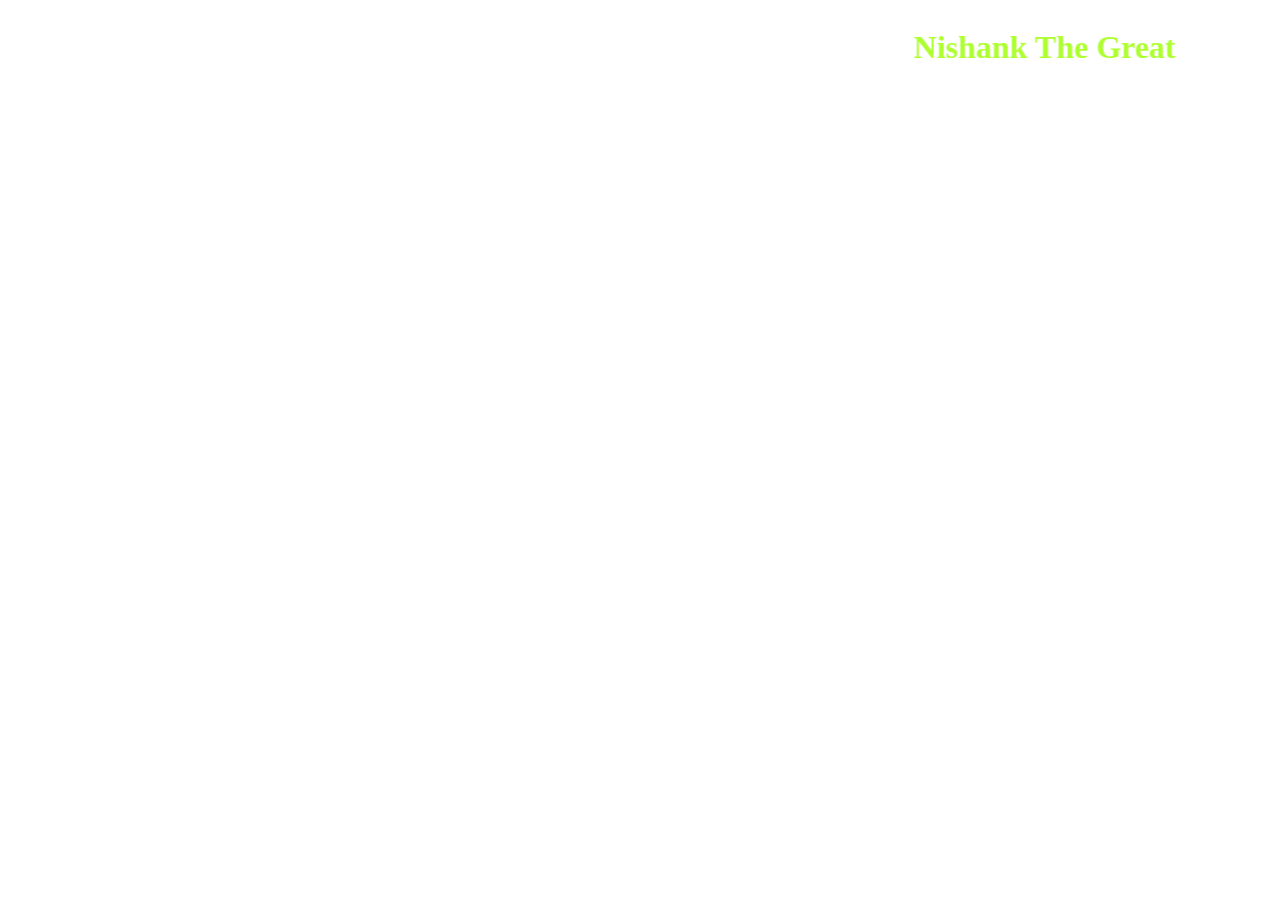
<file: index.html>
<!DOCTYPE html>
<html lang="en" dir="ltr">
<head>
<meta charset="utf-8">
<title></title>
<link rel="stylesheet" href="index.css">
</head>
<body>
<marquee behavior="alternate" scrollamount="12"><h1>Nishank The Great</h1></marquee>
</body>
</html>
</file>
<file: index.css>
@import url('https://fonts.googleapis.com/css2?family=Abril+Fatface&display=swap');
@import url('https://fonts.googleapis.com/css2?family=Fredoka+One&family=Permanent+Marker&family=Sarina&family=Satisfy&display=swap');
@import url('https://fonts.googleapis.com/css2?family=Dosis:wght@700&display=swap');
@import url('https://fonts.googleapis.com/css2?family=Nosifer&display=swap');


h1{
  color:#ADFF2F;
  text-align:left;
  font-family:'Permanent Marker',cursive;
  text-shadow: 20;
}
</file>
